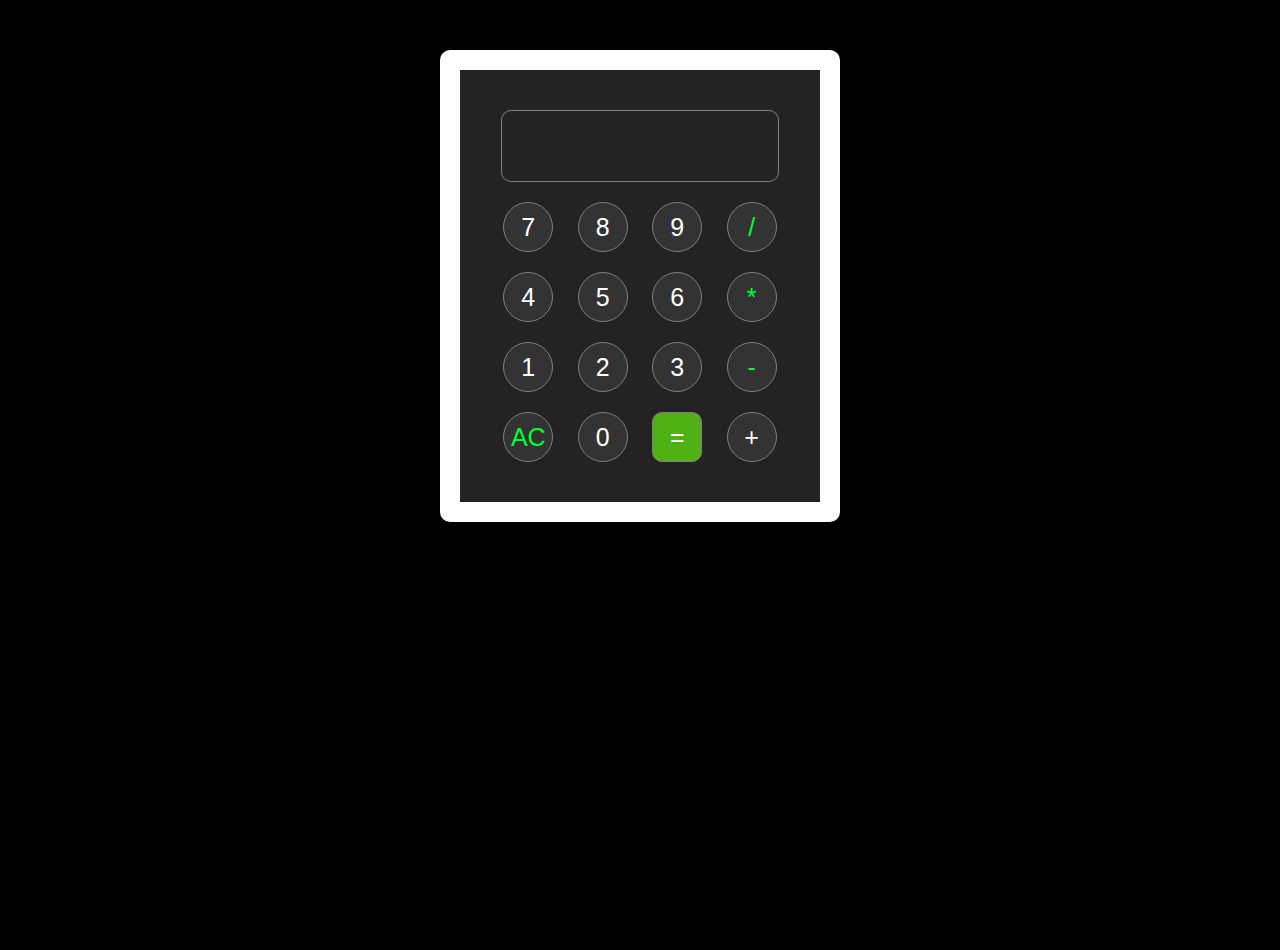
<file: calculator/index.html>
<!DOCTYPE html>
<html lang="en">
<head>
    <meta charset="UTF-8">
    <meta name="viewport" content="width=device-width, initial-scale=1.0">
    <title>Namrata's Calculator</title>
   <link rel="stylesheet" href="style.css">
</head>
<body>
    <div class="calculator">
        <input type="text" id="display" disabled>
        <br>
        <input type="button" value="7" onclick="addToDisplay('7')">
        <input type="button" value="8" onclick="addToDisplay('8')">
        <input type="button" value="9" onclick="addToDisplay('9')">
        <input type="button" value="/" onclick="addToDisplay('/')">
        <br>
        <input type="button" value="4" onclick="addToDisplay('4')">
        <input type="button" value="5" onclick="addToDisplay('5')">
        <input type="button" value="6" onclick="addToDisplay('6')">
        <input type="button" value="*" onclick="addToDisplay('*')">
        <br>
        <input type="button" value="1" onclick="addToDisplay('1')">
        <input type="button" value="2" onclick="addToDisplay('2')">
        <input type="button" value="3" onclick="addToDisplay('3')">
        <input type="button" value="-" onclick="addToDisplay('-')">
        <br>
        <input type="button" value="AC" onclick="clearDisplay()">
        <input type="button" value="0" onclick="addToDisplay('0')">
        <input type="button" value="=" onclick="calculate()">
        <input type="button" value="+" onclick="addToDisplay('+')">
    </div>

    <script src="script.js"></script>
</body>
</html>
</file>
<file: calculator/style.css>
*{
    margin: 0;
    padding: 0;
    font-family: Helvetica;
   
    background-color: #000000;
}
html,body {
    height: 100%;
    width: 100%;
   
    text-align: center;
  
}
.calculator {
    
   
    
    width: 300px;
  
    margin: 50px auto ;
    padding: 30px;
    border: 20px solid #ffffff;
    border-radius: 10px;
    background-color: #4340408a;
}
input[type="text"] {
    width: 92%;
  font-size: 30px;
  border-radius: 10px;
    background-color: #00000000;
    margin: 10px;
    color: rgb(255, 255, 255);
    height: 70px;
    border: 1px solid gray;
}
input[type="button"] {
font-size: 15px;
    width: 50px;
    height: 50px;
    color: rgb(255, 255, 255);
    font-size: 25px;
    margin: 10px;
    cursor: pointer ;
   border: none;
   background-color: #4340408a;
    border: 1px solid grey;
    border-radius:50% ;
    
    
    
}
input[type="button"]:hover{
    color: rgb(0, 255, 51);
    border: 1px solid rgb(0, 255, 51);
    box-shadow:floralwhite;
}
.calculator :nth-child(6){
    color: rgb(0, 255, 51);
}
.calculator :nth-child(11){
    color: rgb(0, 255, 51);
}
.calculator :nth-child(16){
    color: rgb(0, 255, 51);
}
.calculator :nth-child(18){
    color: rgb(0, 255, 51);
}
.calculator :nth-child(20){
    background-color: rgba(86, 196, 18, 0.884);
    color: #ffffff;
    border-radius: 10px;
}
.calculator :nth-child(20):hover{
    
    color: #ffffff;
    border: 1px solid white;
}
.calculator :nth-child(21){
    color:rgb(0, 255, 51) ;
    
}
</file>
